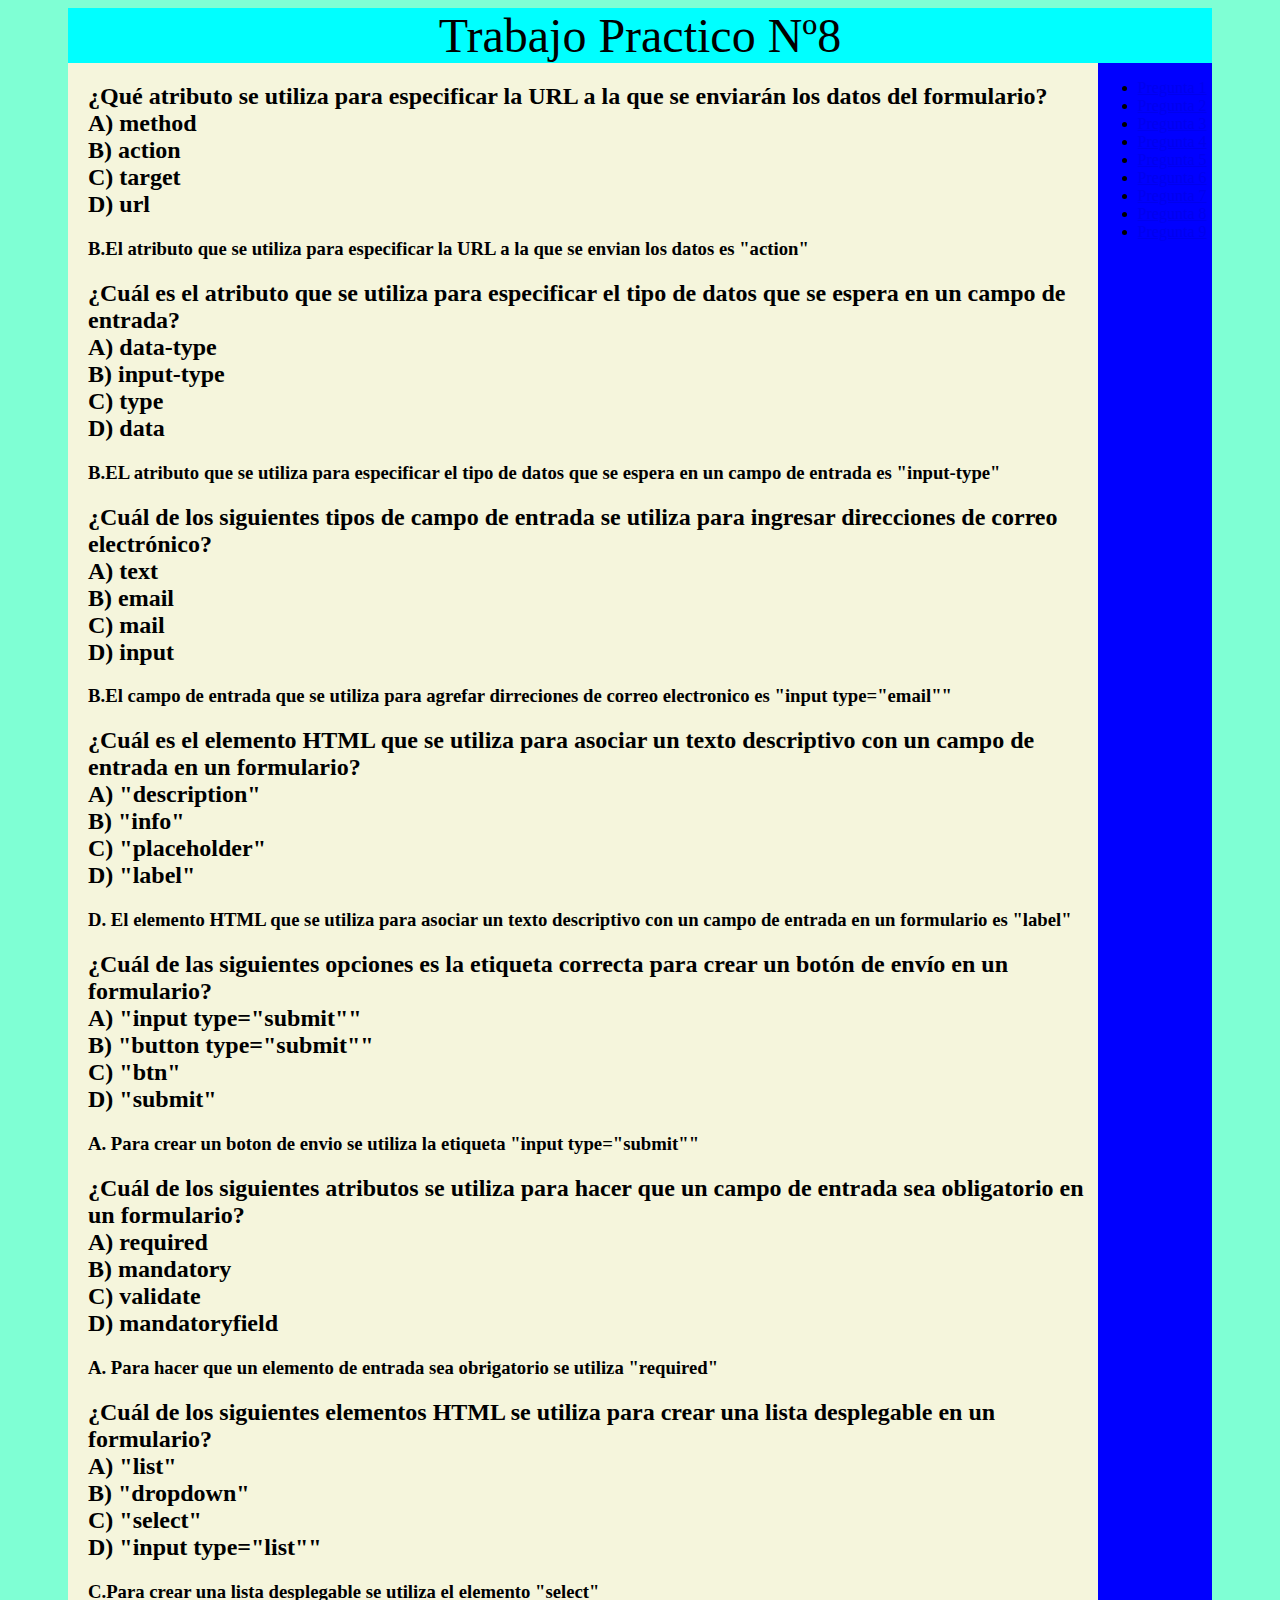
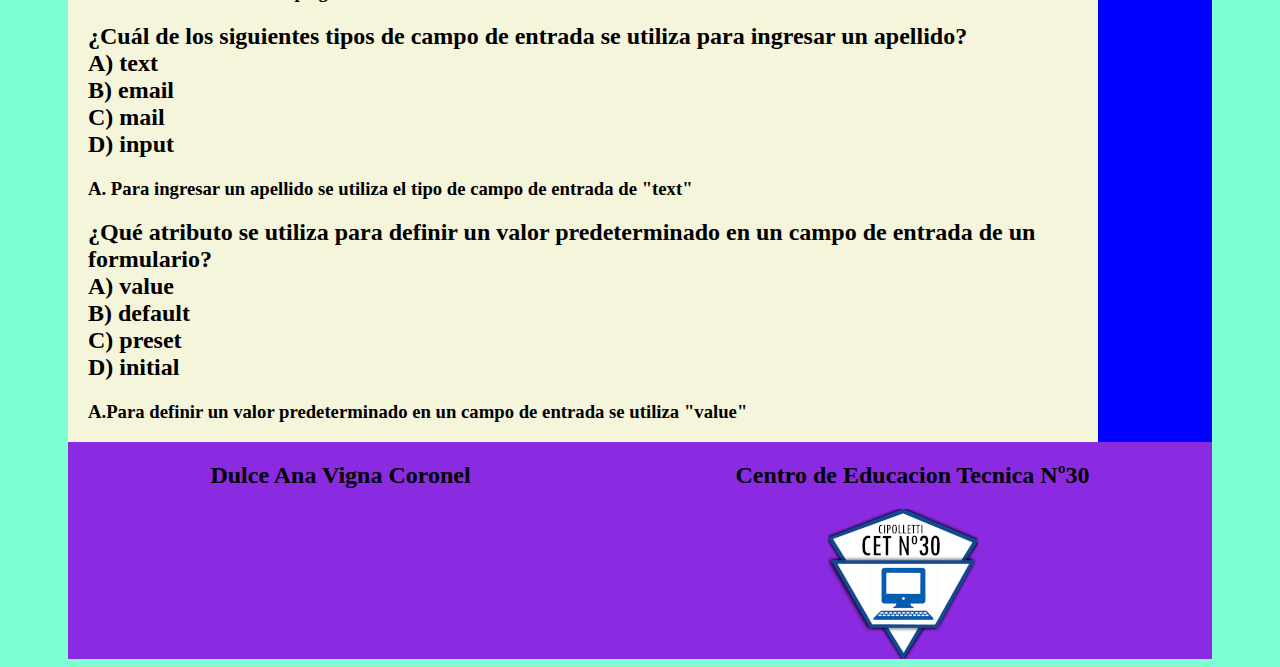
<file: index.html>
<!DOCTYPE html>
<html lang="en">

<head>
    <meta charset="UTF-8">
    <meta http-equiv="X-UA-Compatible" content="IE=edge">
    <meta name="viewport" content="width=device-width, initial-scale=1.0">
    <title>T.P8</title>
    <link rel="stylesheet" href="estilo.css">
</head>

<body>
    <header>Trabajo Practico Nº8</header>
    <div style="display: flex;">
        <main>
            <!--Pregunta 1-->
            <h2 id="p1">¿Qué atributo se utiliza para especificar la URL a la que se enviarán los datos del formulario?
                <br> A)
                method <br> B) action <br> C) target <br> D) url
            </h2>
            <h3>B.El atributo que se utiliza para especificar la URL a la que se envian los datos es "action"</h3>
            <!--Pregunta 2-->
            <h2 id="p2">¿Cuál es el atributo que se utiliza para especificar el tipo de datos que se espera en un campo
                de
                entrada? <br> A) data-type <br> B) input-type <br> C) type <br> D) data
            </h2>
            <h3>B.EL atributo que se utiliza para especificar el tipo de datos que se espera en un campo de entrada es
                "input-type"</h3>
            <!--Pregunta 3-->
            <h2 id="p3">¿Cuál de los siguientes tipos de campo de entrada se utiliza para ingresar direcciones de correo
                electrónico? <br> A) text <br> B) email <br> C) mail <br> D) input </h2>
            <h3>B.El campo de entrada que se utiliza para agrefar dirreciones de correo electronico es "input
                type="email""</h3>
            <!--Pregunta 4-->
            <h2 id="p4">¿Cuál es el elemento HTML que se utiliza para asociar un texto descriptivo con un campo de
                entrada en un
                formulario? <br> A) "description" <br> B) "info" <br> C) "placeholder" <br> D) "label"
            </h2>
            <h3>D. El elemento HTML que se utiliza para asociar un texto descriptivo con un campo de entrada en un
                formulario es "label"</h3>
            <!--Pregunta 5-->
            <h2 id="p5">¿Cuál de las siguientes opciones es la etiqueta correcta para crear un botón de envío en un
                formulario?
                <br> A) "input type="submit"" <br> B) "button type="submit"" <br> C) "btn" <br> D) "submit"
            </h2>
            <h3>A. Para crear un boton de envio se utiliza la etiqueta "input type="submit""</h3>
            <!--Pregunta 6-->
            <h2 id="p6">¿Cuál de los siguientes atributos se utiliza para hacer que un campo de entrada sea obligatorio
                en un
                formulario? <br> A) required <br> B) mandatory <br> C) validate <br> D) mandatoryfield
            </h2>
            <h3>A. Para hacer que un elemento de entrada sea obrigatorio se utiliza "required"</h3>
            <!--Pregunta 7-->
            <h2 id="p7">¿Cuál de los siguientes elementos HTML se utiliza para crear una lista desplegable en un
                formulario?
                <br>A) "list" <br> B) "dropdown" <br> C) "select" <br> D) "input type="list""
            </h2>
            <h3>C.Para crear una lista desplegable se utiliza el elemento "select"</h3>
            <!--Pregunta 8-->
            <h2 id="p8">¿Cuál de los siguientes tipos de campo de entrada se utiliza para ingresar un apellido? <br> A)
                text
                <br>B) email <br>C) mail <br>D) input
            </h2>
            <h3>A. Para ingresar un apellido se utiliza el tipo de campo de entrada de "text"</h3>
            <!--Pregunta 9-->
            <h2 id="p9">¿Qué atributo se utiliza para definir un valor predeterminado en un campo de entrada de un
                formulario?
                <br> A) value <br>B) default <br>C) preset <br>D) initial
            </h2>
            <h3>A.Para definir un valor predeterminado en un campo de entrada se utiliza "value"</h3>
        </main>
        <aside>
            <ul>
                <li><a href="#p1">Pregunta 1</a></li>
                <li><a href="#p2">Pregunta 2</a></li>
                <li><a href="#p3">Pregunta 3</a></li>
                <li><a href="#p4">Pregunta 4</a></li>
                <li><a href="#p5">Pregunta 5</a></li>
                <li><a href="#p6">Pregunta 6</a></li>
                <li><a href="#p7">Pregunta 7</a></li>
                <li><a href="#p8">Pregunta 8</a></li>
                <li><a href="#p9">Pregunta 9</a></li>
            </ul>
        </aside>
    </div>
    <footer>
        <div style="display: flex; justify-content: space-around;">
            <div>
                <h2>Dulce Ana Vigna Coronel</h2>
            </div>
            <div>
                <h2>Centro de Educacion Tecnica Nº30</h2>
                <picture><img src="logo.png" alt=""></picture>
            </div>
        </div>
    </footer>
</body>

</html>
</file>
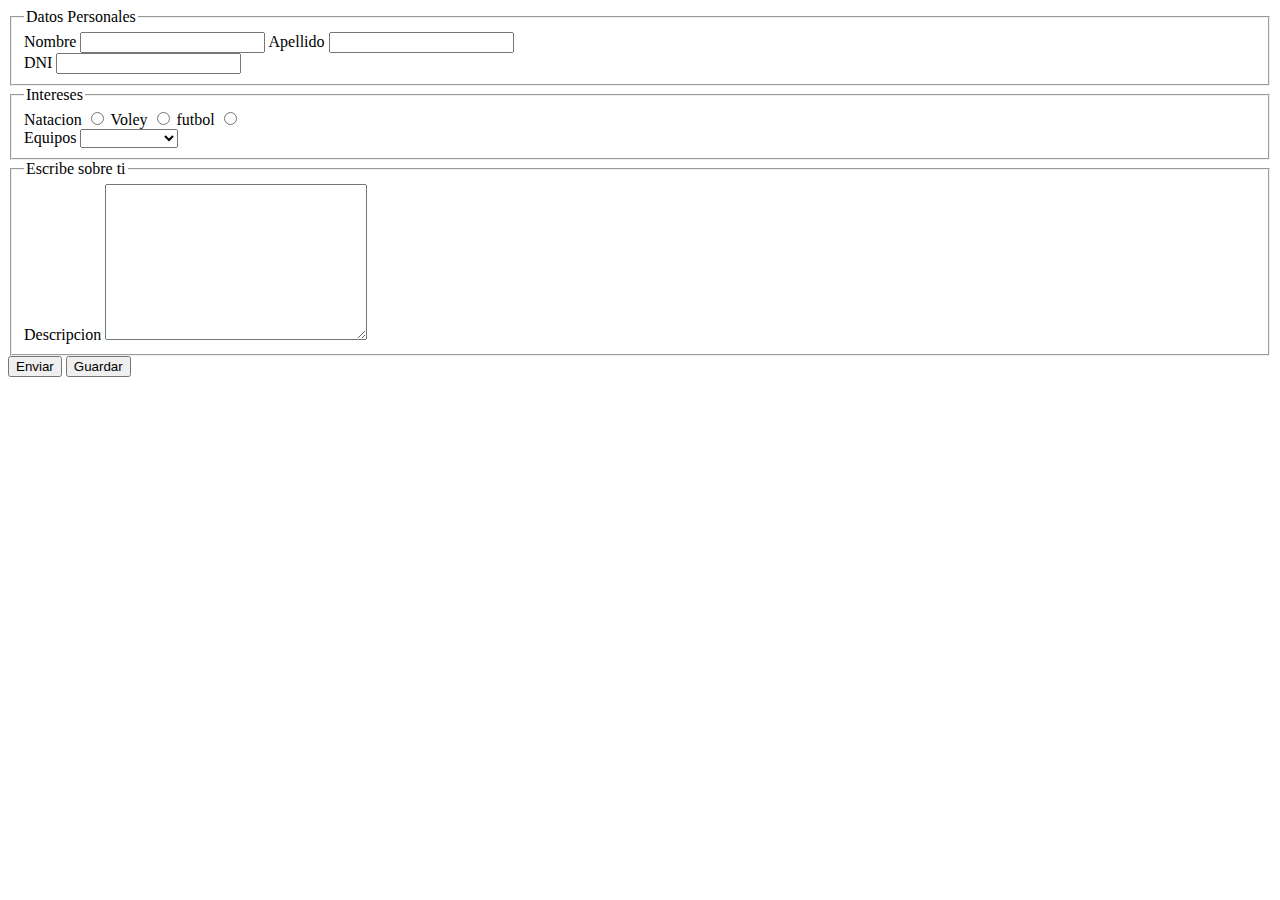
<file: ejemplo.html>
<!DOCTYPE html>
<html lang="en">

<head>
    <meta charset="UTF-8">
    <meta http-equiv="X-UA-Compatible" content="IE=edge">
    <meta name="viewport" content="width=, initial-scale=1.0">
    <title>Formulario</title>
</head>

<body>
    <header>

    </header>
    <main>
        <form action="" method="">
            <fieldset><!--conjunto de campos-->
                <legend>Datos Personales</legend><!--Titulos-->
                <div>
                    <label for="nombre">Nombre</label><!--titulo de campo-->
                    <input type="text" name="nombre" id="nombre" required>
                    <label for="Apellido">Apellido</label><!--titulo de campo-->
                    <input type="text" name="Apellido" id="Apellido" required>
                </div>
                <div>
                    <label for="dni">DNI</label>
                    <input type="number" name="dni" id="dni">
                </div>
            </fieldset>
            <fieldset><!--input tipo radio-->
                <legend>Intereses</legend>
                <!--campo obligatorio "required"-->
                <div>
                    <label for="deporte">Natacion</label>
                    <input type="radio" name="deporte" id="natacion" value="natacion" >
                    <label for="deporte">Voley</label>
                    <input type="radio" name="deporte" id="voley" value="voley">
                    <label for="deporte">futbol</label>
                    <input type="radio" name="deporte" id="futbol" value="futbol">
                </div>
                <div>
                    <label for="equipos">Equipos</label>
                    <select name="equipos" id="equipos">
                        <option value="#"></option>
                        <option value="river">River</option>
                        <option value="San-Lorenzo">San Lorenzo</option>
                    </select>
                </div>
            </fieldset>
            <fieldset>
                <legend>Escribe sobre ti</legend>
                <label for="texto">Descripcion</label>
                <textarea name="texto" id="texto" cols="30" rows="10"></textarea>
            </fieldset> 

            <input type="submit" value="Enviar"> <!--boton enviar-->
            <button>Guardar</button>


        </form>
    </main>
</body>

</html>
</file>
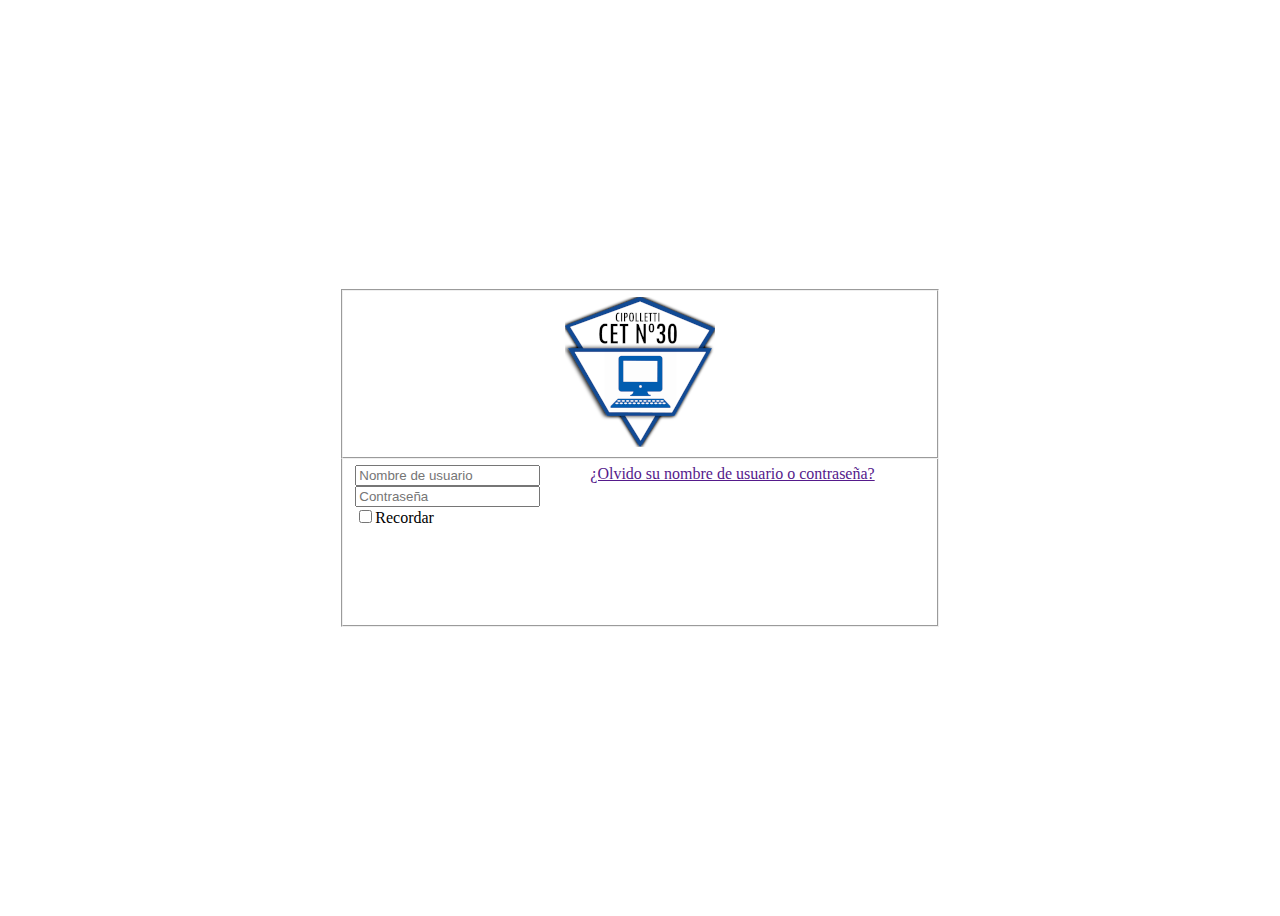
<file: formulario.html>
<!DOCTYPE html>
<html lang="en">

<head>
    <meta charset="UTF-8">
    <meta http-equiv="X-UA-Compatible" content="IE=edge">
    <meta name="viewport" content="width=device-width, initial-scale=1.0">
    <title>Document</title>
    <link rel="stylesheet" href="formulario.css">
</head>

<body>
    <main>
        <form action="">
            <fieldset>
                <div>
                    <picture><img src="logo.png" alt=""></picture>
                </div>
            </fieldset>
            <fieldset style="  border-top-width: 0px;border-top-style: solid;">
                <div style="display: flex;">
                    <div>
                        <div>
                            <input type="text" placeholder="Nombre de usuario">
                        </div>
                        <div>
                            <input type="password" name="contraseña" id="contraseña" placeholder="Contraseña">
                        </div>
                        <div>
                            <input type="checkbox" name="" id="">Recordar
                        </div>
                    </div>
                    <div style="margin: 50px;
                  margin-top: 0px;
                  margin-bottom: 0px;">
                        <a href="">¿Olvido su nombre de usuario o contraseña?</a>
                    </div>
    
    
                </div>
    
            </fieldset>

            




        </form>

    </main>

</body>

</html>
</file>
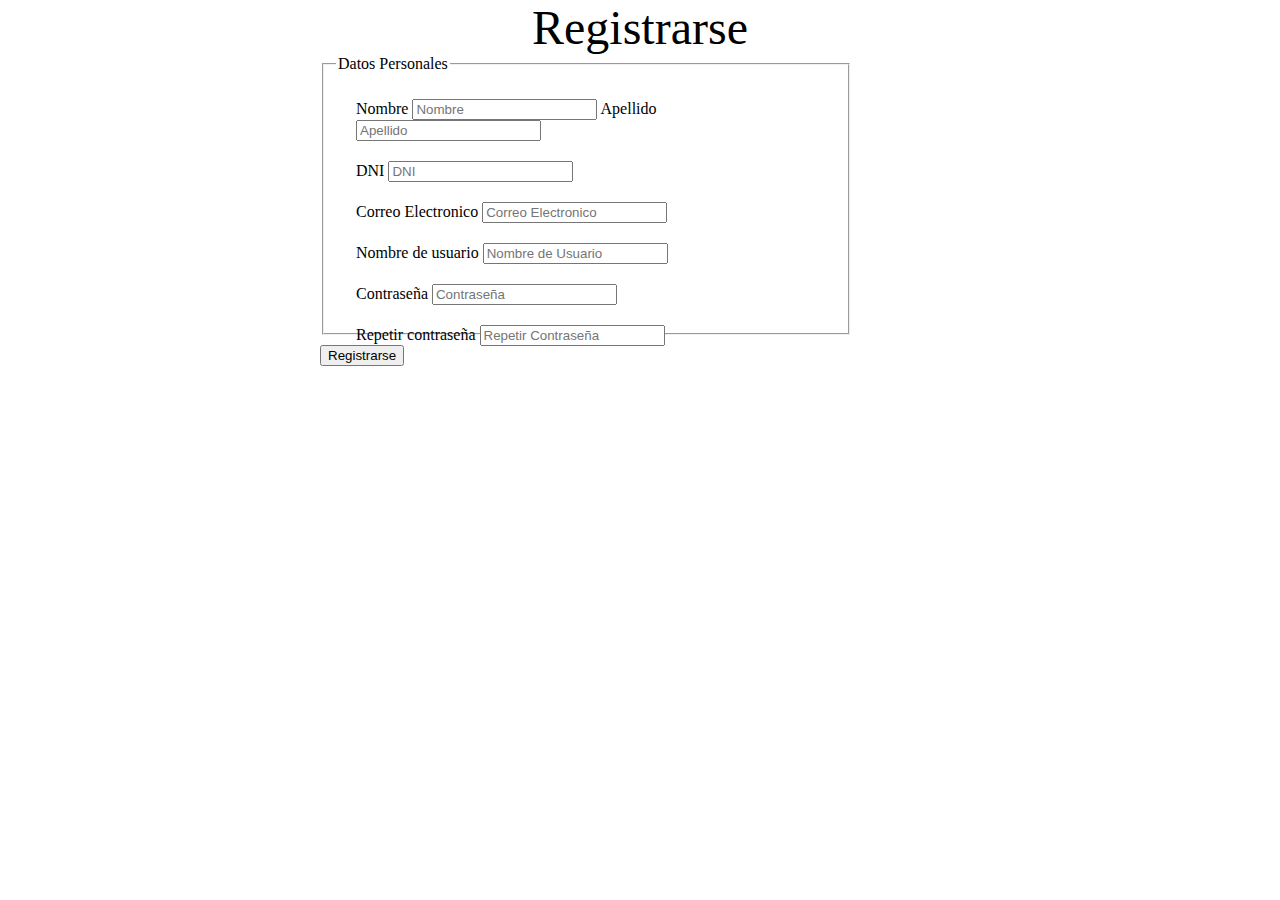
<file: formulario2.html>
<!DOCTYPE html>
<html lang="en">
<head>
    <meta charset="UTF-8">
    <meta name="viewport" content="width=device-width, initial-scale=1.0">
    <title>registrarse</title>
    <style>
        header{font-size:  3em;
        text-align: center;
        }
        fieldset{
    height: 260px;
    width: 500px;
}

body {
    width: 50%;
    margin: 0 auto;
}
.separar{
    margin: 20px;
    }
        
    </style>
</head>
<body>
    <main>
        <header>Registrarse</header>
        <form action="" method="">
            <fieldset ><!--conjunto de campos-->
                <legend>Datos Personales</legend><!--Titulos-->
                <div >
                    <div  class="separar">
                        <label for="nombre">Nombre</label><!--titulo de campo-->
                        <input type="text" name="nombre" id="nombre" required placeholder="Nombre">
                        <label for="Apellido">Apellido</label><!--titulo de campo-->
                        <input type="text" name="Apellido" id="Apellido" required placeholder="Apellido">
                    </div>
                    
                    <div  class="separar">
                        <label for="dni">DNI</label>
                        <input type="number" name="dni" id="dni" placeholder="DNI">
                    </div>
                    <div  class="separar">
                        <label for="correo">Correo Electronico</label>
                        <input type="email" name="correo" id="correo" placeholder="Correo Electronico">
                    </div>
                    <div  class="separar">
                        <label for="usuario">Nombre de usuario</label><!--titulo de campo-->
                        <input type="text" name="usuario" id="usuario" required placeholder="Nombre de Usuario">
                    </div>
                    <div  class="separar">
                        <label for="usuario">Contraseña</label><!--titulo de campo-->
                        <input type="text" name="usuario" id="usuario" required placeholder="Contraseña">
                    </div>
                    <div class="separar">
                        <label for="usuario">Repetir contraseña</label><!--titulo de campo-->
                        <input type="text" name="usuario" id="usuario" required placeholder="Repetir Contraseña">
                    </div>
                </div>
            </fieldset>
            <input type="submit" value="Registrarse" style="    margin-top: 10px;
            "> <!--boton enviar-->

            

        </form>
    </main>
</body>
</html>
</file>
<file: estilo.css>
header {
    background-color: aqua;
    margin: 60px;
    margin-top: 0px;
    margin-bottom: 0px;
    text-align: center;
    font-size: 3em;
}

html {
    background-color: aquamarine;
}

main {
    background-color: beige;
    width: 90%;
    margin-left: 60px;
}

aside {
    background-color: blue;
    width: 10%;
    margin-right: 60px;
}

footer {
    background-color: blueviolet;
    margin-top: 0px;
margin-bottom: 0px;
    margin-left: 60px;
    margin-right: 60px;
}
p{
    margin-top: 0px;
}
h2,h3{
    margin-left: 20px;
}
picture{
    display: flex;
    justify-content: center;
}
</file>
<file: formulario.css>
header{
    background-color: aqua;
}
footer{
    background-color: azure;
}
picture{
    justify-content: center;
    display: flex;
}
main{background-color:white;
display: flex;
justify-content:center;
height: 100vh;
align-items: center;
}
picture{
    display: flex;
    justify-content: center;
}
fieldset{
    height: 150px;
}
</file>
